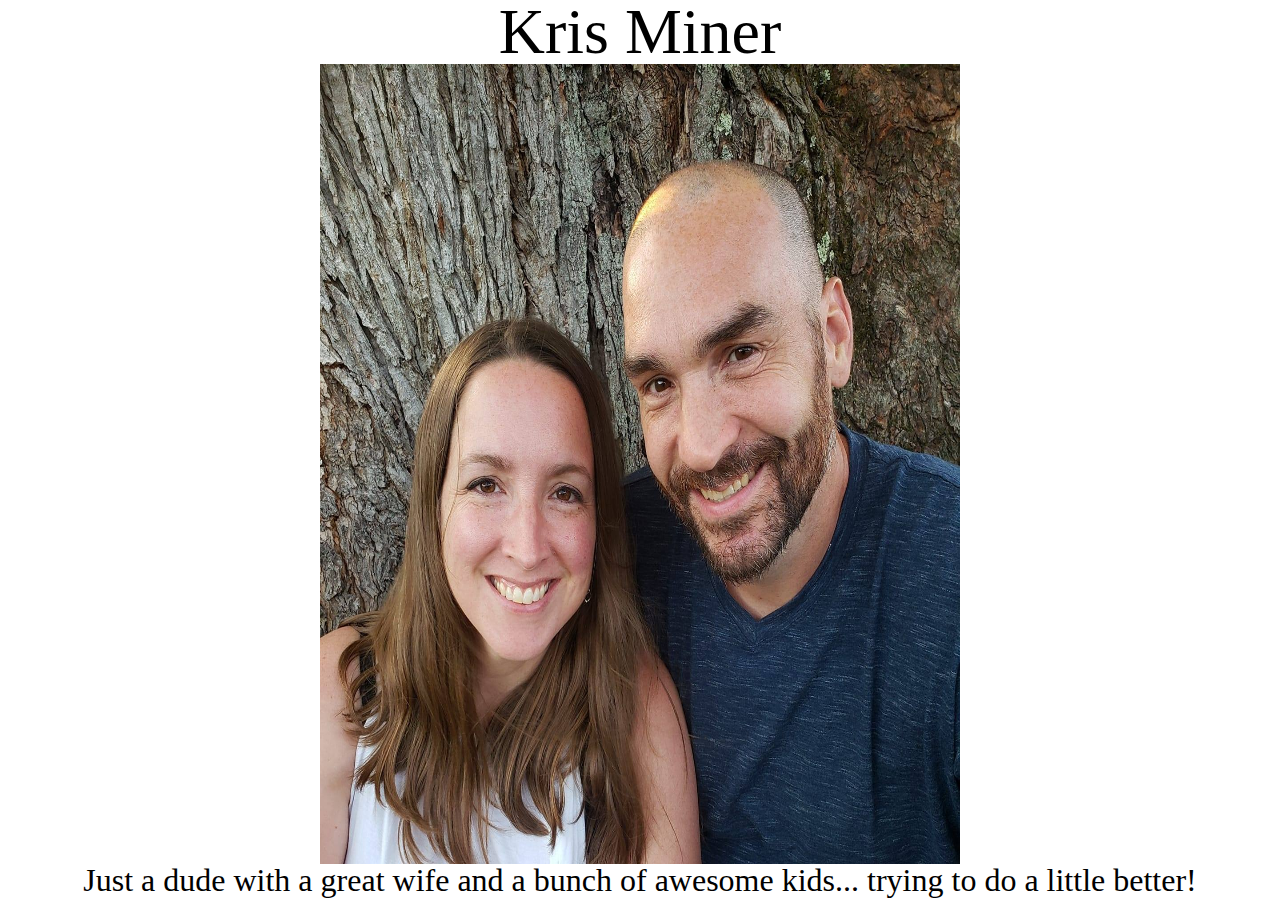
<file: about.html>
<!DOCTYPE html>
<html lang="en">
<head>
    <meta charset="UTF-8">
    <meta name="viewport" content="width=device-width, initial-scale=1.0">
    <title>About Kris Miner</title>
    <link rel="stylesheet" type="text/css" href="/styles.css"  />
    </head>
<body>
    <h1>Kris Miner </h1>
    <img src="/pics/krisandbecky.jpg" alt="Kris and Becky" height="800" width="600" class="kris">
    <p>Just a dude with a great wife and a bunch of awesome kids... trying to do a little better! </p>
</body>
</html>
</file>
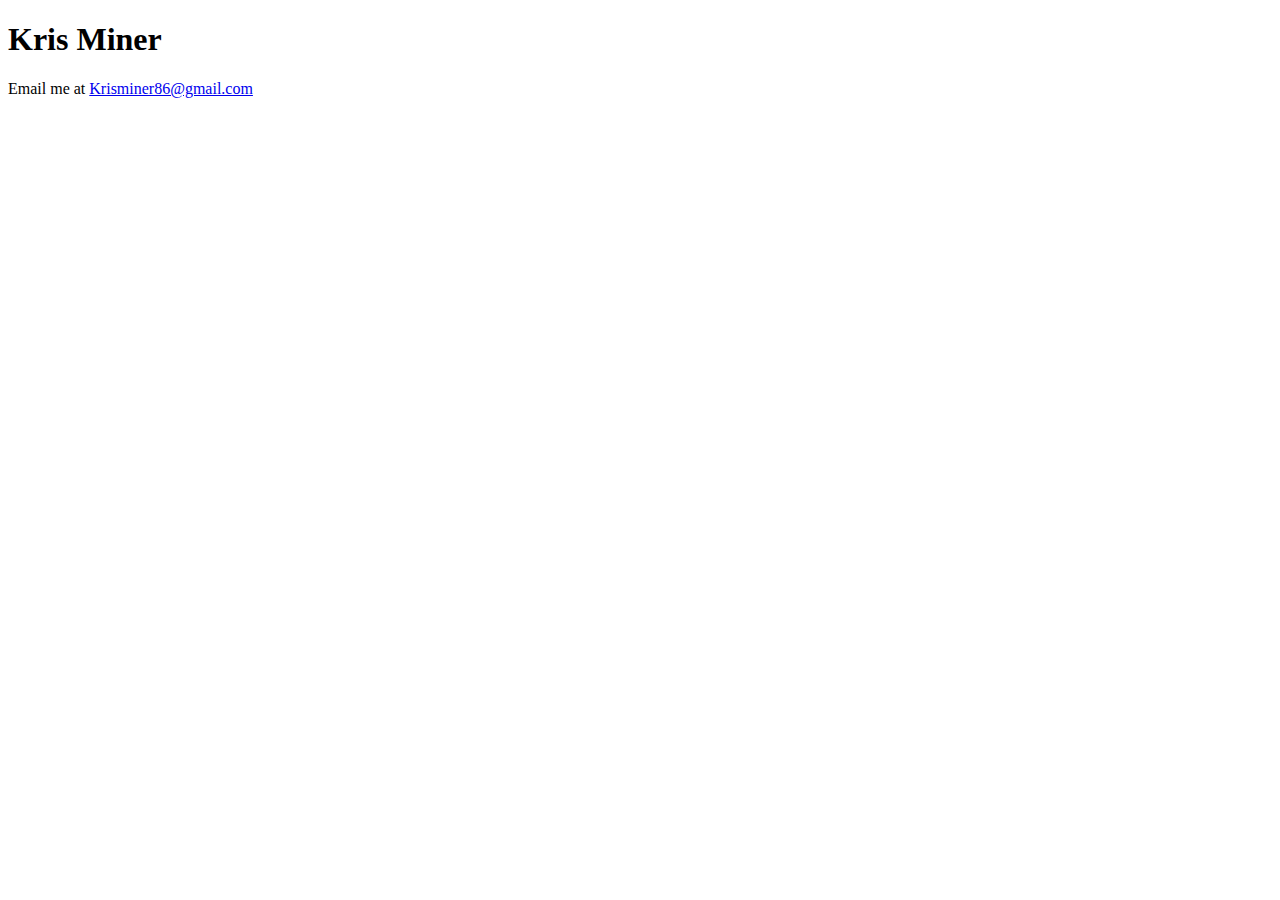
<file: contact.html>
<!DOCTYPE html>
<html lang="en">
<head>
    <meta charset="UTF-8">
    <meta name="viewport" content="width=    <h1> ABOUT </h1>, initial-scale=1.0">
    <title>Contact me</title>
</head>
<body>
    <h1> Kris Miner </h1>
    <p>Email me at <a href="mailto:krisminer86@gmail.com">Krisminer86@gmail.com</a></p>
</body>
</html>
</file>
<file: styles.css>
html, body, div, span, applet, object, iframe,
h1, h2, h3, h4, h5, h6, p, blockquote, pre,
a, abbr, acronym, address, big, cite, code,
del, dfn, em, img, ins, kbd, q, s, samp,
small, strike, strong, sub, sup, tt, var,
b, u, i, center,
dl, dt, dd, ol, ul, li,
fieldset, form, label, legend,
table, caption, tbody, tfoot, thead, tr, th, td,
article, aside, canvas, details, embed, 
figure, figcaption, footer, header, hgroup, 
menu, nav, output, ruby, section, summary,
time, mark, audio, video {
	margin: 0;
	padding: 0;
	border: 0;
	font-size: 100%;
	font: inherit;
	vertical-align: baseline;
}
/* HTML5 display-role reset for older browsers */
article, aside, details, figcaption, figure, 
footer, header, hgroup, menu, nav, section {
	display: block;
}
body {
	line-height: 1;
}
ol, ul {
	list-style: none;
}
blockquote, q {
	quotes: none;
}
blockquote:before, blockquote:after,
q:before, q:after {
	content: '';
	content: none;
}
table {
	border-collapse: collapse;
	border-spacing: 0;
}
/* My code starts here */
* {
	font-size: 10px;
	border: 5%;
}

.flex-container1 {
    display: flex;
	justify-content: flex-end;
	background-color: beige;
}
button {
	color:white;
	background-color: black;
	font-size: 1.5rem;
}

.project1 {
	display: flex;
	justify-content: center;
	background-color: beige;
	
	
}
.portfolio {
	position: absolute;
	top: 10%;
	left: 50%;
	transform: translate(-50%, -50%);
	font-size: 4rem;
	color: white;
	
  }
.project-list {
	display: flex;
	flex-wrap: wrap;
	justify-content: center;

}
.project-item {
	padding: 6rem;
	
	
	
}
p {
	text-align: center;
	font-size: 2rem;
}
h1 {
	text-align: center;
	font-size: 4rem;

}
h3{
	font-size: 2rem;
}
.project-container {
	padding: 2rem;
	background-color: beige;
	
}
footer {
	background-color: beige;
	}
.kris {
	display: block;
	margin-left: auto;
	margin-right: auto;
	width: 50%;
}
@media (max-width:1064px){
	.project-item {
		padding: 2rem;}
}
@media (max-width:800px ){
	.flex-container1{
		justify-content: center;
	}
	.minerpic {
		height: 360px;
		width: 480px;
	}
	.social-media {
		display: flex;
		justify-content: center;
	}
	.portfolio {
		position: absolute;
		top: 10%;
		left: 50%;
		transform: translate(-50%, -50%);
		font-size: 2rem;
		color: white;
		}
	.project-image {
		height: 127px;
		width: 224px;
	}
	.project-title {
		transform: translate(2rem, 3rem);
	}
	h3 {
		font-size: 1.5rem;
	}
	
	
	
}

	.project-title {
		transform: translate(2rem, 3rem);
}
@media (max-width:500px){
	.flex-container1{
		justify-content: center;
		flex-direction: column ;
	}
	.minerpic {
		height: 337px;
		width: 450px;
	}
	.social-media {
		display: flex;
		justify-content: center;
		flex-direction: column;
	}
	.portfolio {
	position: absolute;
	top: 20%;
	left: 50%;
	transform: translate(-50%, -50%);
	font-size: 2rem;
	color: white;
	}
}
</file>
